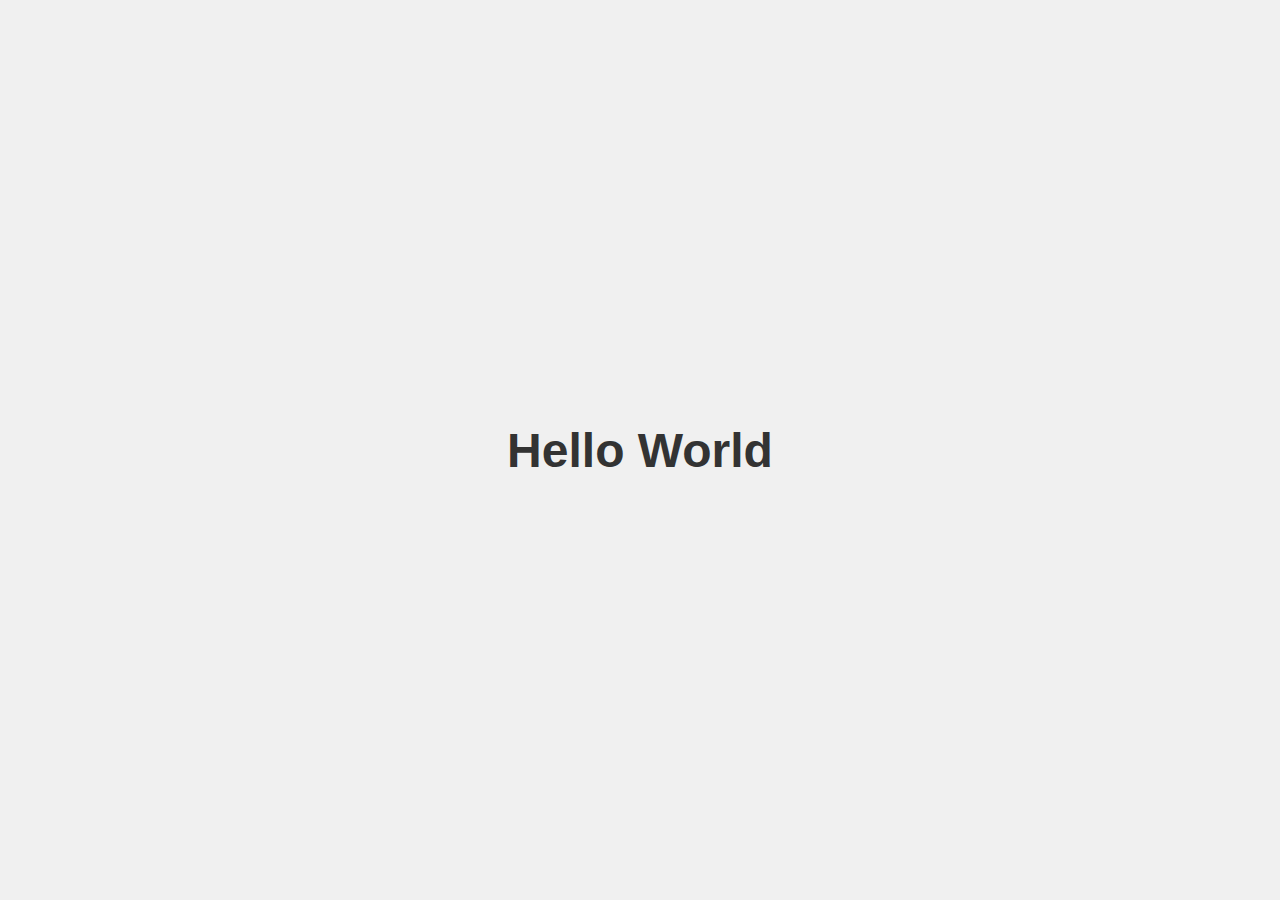
<file: homepage.html>
<!DOCTYPE html>
<html lang="en">
<head>
    <meta charset="UTF-8">
    <meta name="viewport" content="width=device-width, initial-scale=1.0">
    <title>Hello World</title>
    <style>
        body {
            margin: 0;
            height: 100vh;
            display: flex;
            justify-content: center;
            align-items: center;
            font-family: Arial, sans-serif;
            background-color: #f0f0f0;
        }
        h1 {
            font-size: 3rem;
            color: #333;
        }
    </style>
</head>
<body>
    <h1>Hello World</h1>
</body>
</html>
</file>
